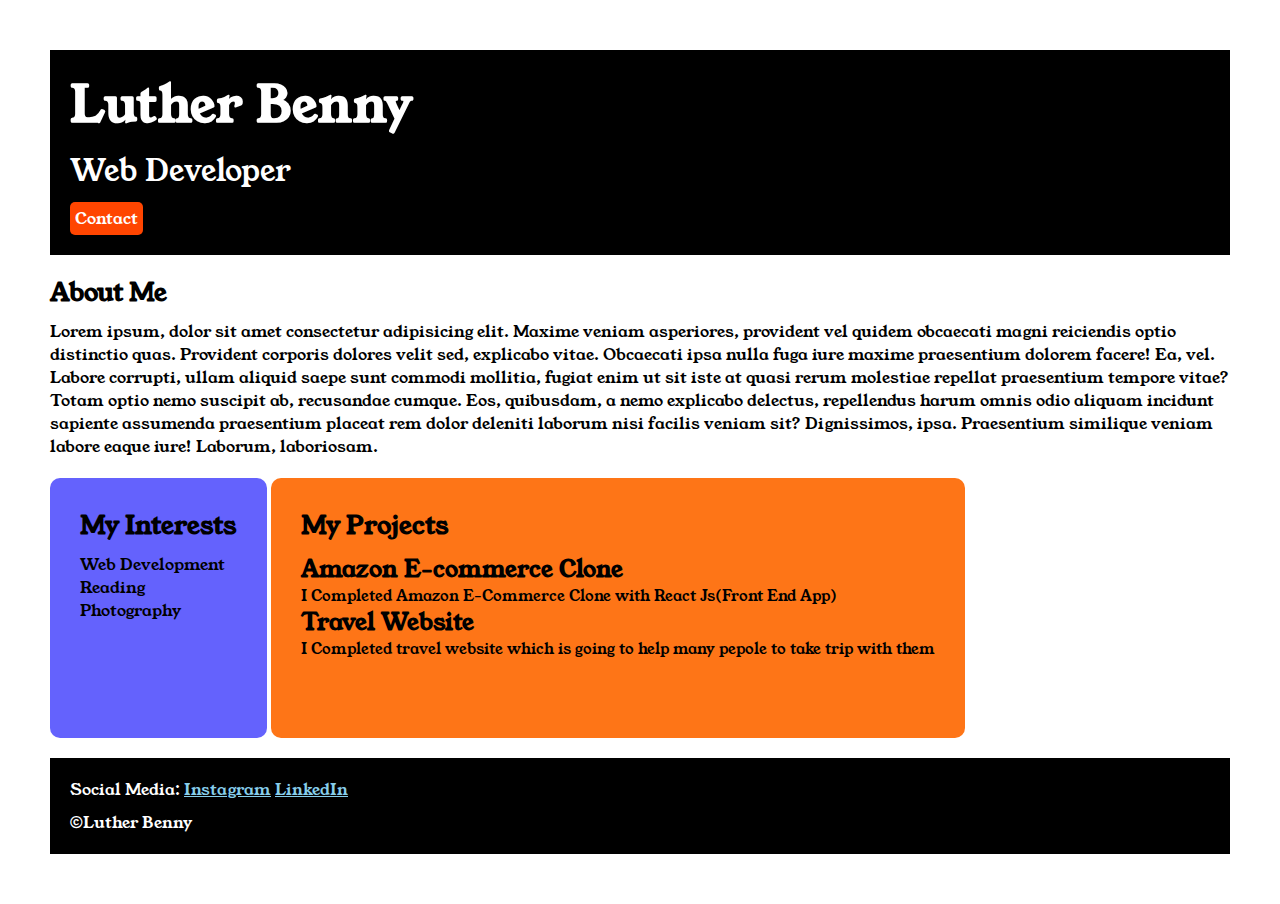
<file: index.html>
<!DOCTYPE html>
<html>

<head>
    <title>Portfolio</title>
    <link rel="stylesheet" href="style.css">
    <link rel="preconnect" href="https://fonts.googleapis.com">
    <link rel="preconnect" href="https://fonts.gstatic.com" crossorigin>
    <link href="https://fonts.googleapis.com/css2?family=Young+Serif&display=swap" rel="stylesheet">

</head>

<body>
    <div class="container">
        <div class="section-one">
            <h1 class="section-one__name">Luther Benny</h1>
            <p class="section-one__role">Web Developer</p>
            <a class="section-one__contact" href="contact.html">Contact</a>

        </div>

        <div class="section-two">


            <h1 class="section-two__about">About Me</h1>
            <p class="section-two__desc">Lorem ipsum, dolor sit amet consectetur adipisicing elit. Maxime veniam
                asperiores, provident vel quidem
                obcaecati magni reiciendis optio distinctio quas. Provident corporis dolores velit sed, explicabo vitae.
                Obcaecati ipsa nulla fuga iure maxime praesentium dolorem facere! Ea, vel. Labore corrupti, ullam
                aliquid saepe
                sunt commodi mollitia, fugiat enim ut sit iste at quasi rerum molestiae repellat praesentium tempore
                vitae?
                Totam optio nemo suscipit ab, recusandae cumque. Eos, quibusdam, a nemo explicabo delectus, repellendus
                harum
                omnis odio aliquam incidunt sapiente assumenda praesentium placeat rem dolor deleniti laborum nisi
                facilis
                veniam sit? Dignissimos, ipsa. Praesentium similique veniam labore eaque iure! Laborum, laboriosam.</p>
        </div>

        <div class="section-three">
            <h1 class="section-three__interests">My Interests</h1>
            <ul class="section-three__hobbies">
                <li>Web Development</li>
                <li>Reading</li>
                <li>Photography</li>
            </ul>
        </div>

        <div class="section-four">
            <h1 class="section-four__project">My Projects</h1>
            <ul class="section-four__amazon">
                <li>
                    <h2>Amazon E-commerce Clone</h2>
                    <p>I Completed Amazon E-Commerce Clone with React Js(Front End App)</p>
                </li>

                <li>
                    <h2>Travel Website</h2>
                    <p>I Completed travel website which is going to help many pepole to take trip with them</p>
                </li>

            </ul>

        </div>

        <div class="section-five">
            <p class="section-five__socialmedia">Social Media: <a href="https://www.instagram.com/?hl=en">Instagram</a>
                <a href="https://www.linkedin.com/feed/?trk=guest_homepage-basic_google-one-tap-submit">LinkedIn</a></p>
            <p class="section-five__copy">&copy;Luther Benny</p>

        </div>
    </div>
</body>

</html>
</file>
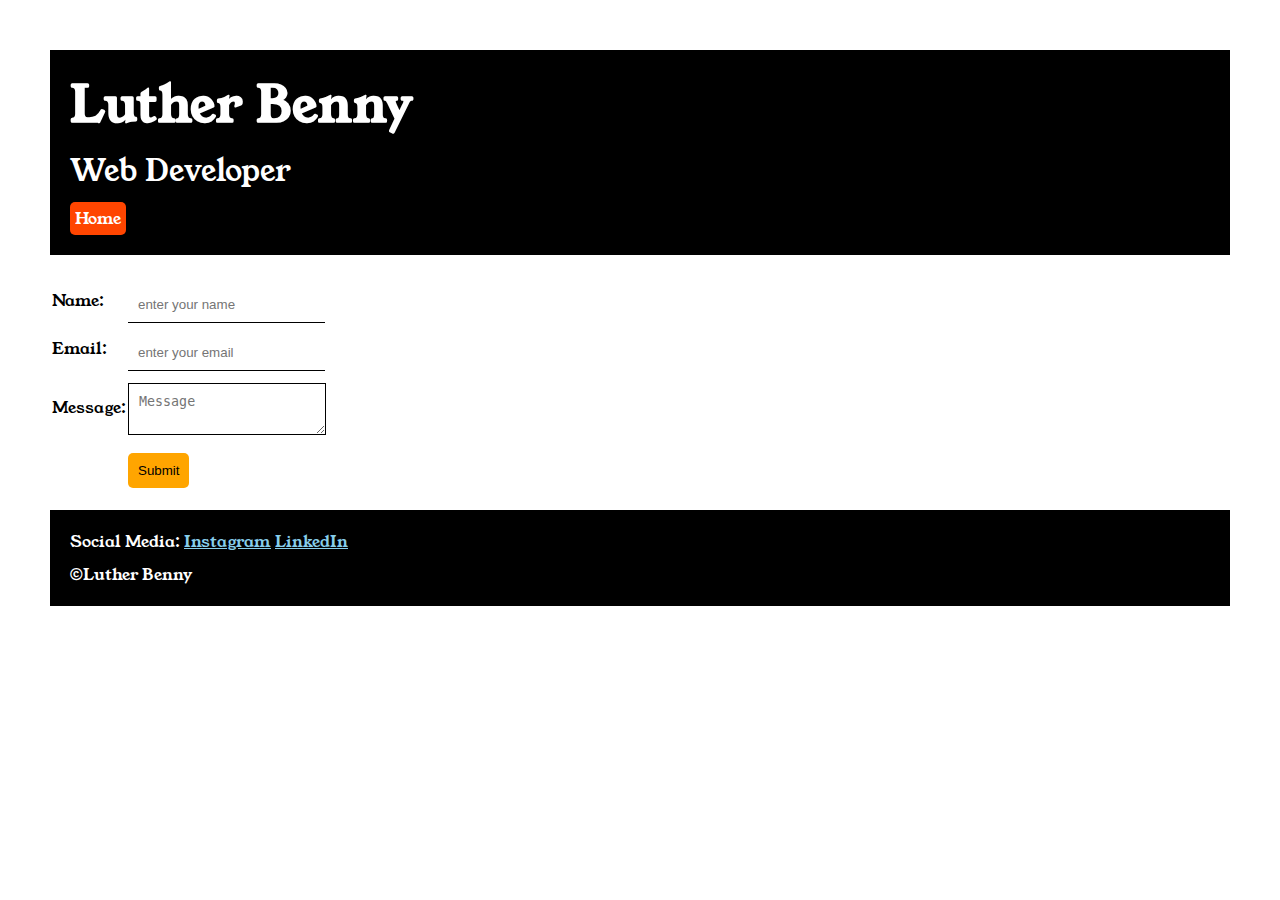
<file: contact.html>
<!DOCTYPE html>
<html lang="en">

<head>
    <meta charset="UTF-8">
    <meta name="viewport" content="width=device-width, initial-scale=1.0">
    <title>contact</title>
    <link rel="stylesheet" href="style.css">
    <link rel="preconnect" href="https://fonts.googleapis.com">
    <link rel="preconnect" href="https://fonts.gstatic.com" crossorigin>
    <link href="https://fonts.googleapis.com/css2?family=Young+Serif&display=swap" rel="stylesheet">

</head>

<body>
    <div class="container">
        <div class="section-one">
            <h1 class="section-one__name">Luther Benny</h1>
            <p class="section-one__role">Web Developer</p>
            <a class="section-one__contact" href="index.html">Home</a>

        </div>

        <div class="contact-form">

            <form>
                <table>
                    <tr>
                        <td>Name:</td>
                        <td><input type="text" placeholder="enter your name" class="contact-form__input"></td>
                    </tr>
                    <tr>
                        <td>Email:</td>
                        <td><input type="text" placeholder="enter your email" class="contact-form__input"></td>
                    </tr>
                    <tr>
                        <td>Message:</td>
                        <td><textarea placeholder="Message" class="contact-form__textarea"></textarea></td>
                    </tr>
                    <tr>
                        <td></td>
                        <td><input type="submit" class="contact-form__submit"></td>
                    </tr>
                </table>
            </form>
        </div>


        <div class="section-five">
            <p class="section-five__socialmedia">Social Media: <a href="https://www.instagram.com/?hl=en">Instagram</a>
                <a href="https://www.linkedin.com/feed/?trk=guest_homepage-basic_google-one-tap-submit">LinkedIn</a></p>
            <p class="section-five__copy">&copy;Luther Benny</p>

        </div>
    </div>

</body>

</html>
</file>
<file: style.css>
* {
    margin: 0;
    padding: 0;
}

body {
    font-family: "Young Serif", serif;
}

.container {
    padding: 50px;
}

.section-one {
    background-color: black;
    color: white;
    padding: 20px;
}

.section-one__name {
    font-size: 50px;
}

.section-one__role {
    margin-top: 10px;
    font-size: 30px;
}

.section-one__contact {
    color: white;
    background-color: orangered;
    text-decoration: none;
    padding: 5px;
    display: inline-block;
    border-radius: 5px;
    margin-top: 10px;

}

.section-two__about {
    margin-top: 20px;
    font-size: 25px;

}

.section-two__desc {
    margin-top: 10px;
}

.section-three {
    background-color: #6462FD;
    margin-top: 20px;
    height: 200px;
    padding: 30px;
    border-radius: 10px;
    display: inline-block;
    vertical-align: top;
}

.section-three__interests {
    font-size: 25px;

}

.section-three__hobbies {
    margin-top: 10px;
    list-style: none;

}

.section-four {
    background-color: #FE7517;
    padding: 30px;
    height: 200px;
    border-radius: 10px;
    margin-top: 20px;
    vertical-align: top;
    display: inline-block;
}

.section-four__amazon {
    list-style: none;
    margin-top: 10px;
    font-size: 15px;
}

.section-four__project {
    font-size: 25px;
}

.section-five {
    margin-top: 20px;
    background-color: black;
    color: white;
    padding: 20px;
}

.section-five__socialmedia a {
    color: skyblue;
}

.section-five__copy {
    margin-top: 10px;
}

.contact-form {
    margin-top: 20px;
}

.contact-form__input,
.contact-form__textarea,
.contact-form__submit {
    margin-top: 10px;
}

.contact-form__input {
    padding: 10px;
    border: none;
    border-bottom: solid black 1px;
}

.contact-form__textarea {
    padding: 10px;
    border: none;
    border: solid black 1px;
}

.contact-form__submit {
    background-color: orange;
    border: none;
    padding: 10px;
    border-radius: 5px;
}
</file>
